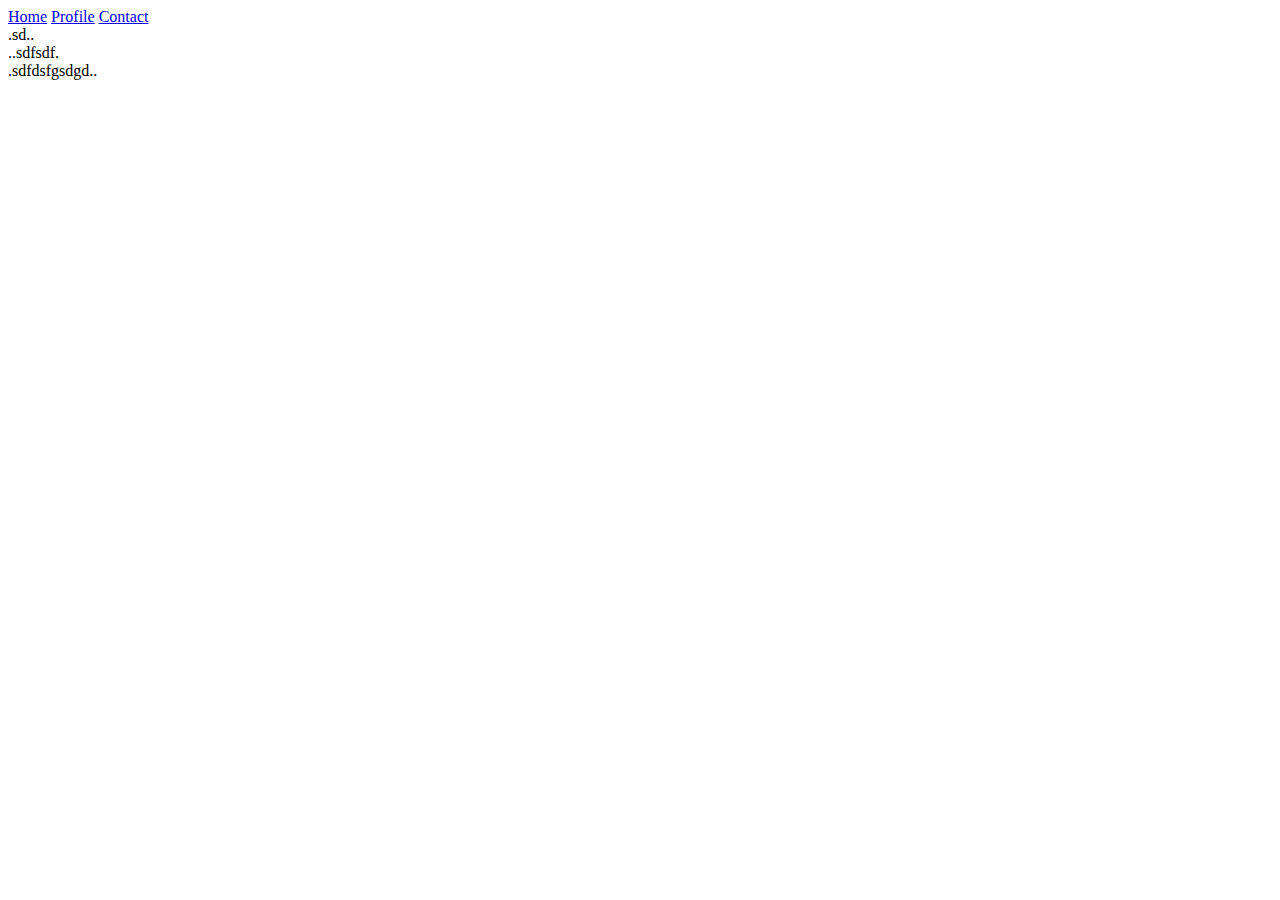
<file: tabs.html>
<!DOCTYPE html>
<html>
<head>
	<title>yes</title>
	<link rel="stylesheet" href="https://stackpath.bootstrapcdn.com/bootstrap/4.1.1/css/bootstrap.min.css" integrity="sha384-WskhaSGFgHYWDcbwN70/dfYBj47jz9qbsMId/iRN3ewGhXQFZCSftd1LZCfmhktB" crossorigin="anonymous">

</head>
<body>
<nav>
  <div class="nav nav-tabs" id="nav-tab" role="tablist">
    <a class="nav-item nav-link" id="nav-home-tab" data-toggle="tab" href="#nav-home" role="tab" aria-controls="nav-home" aria-selected="true">Home</a>
    <a class="nav-item nav-link active" id="nav-profile-tab" data-toggle="tab" href="#nav-profile" role="tab" aria-controls="nav-profile" aria-selected="false">Profile</a>
    <a class="nav-item nav-link" id="nav-contact-tab" data-toggle="tab" href="#nav-contact" role="tab" aria-controls="nav-contact" aria-selected="false">Contact</a>
  </div>
</nav>
<div class="tab-content" id="nav-tabContent">
  <div class="tab-pane fade show active" id="nav-home" role="tabpanel" aria-labelledby="nav-home-tab">.sd..</div>
  <div class="tab-pane fade active" id="nav-profile" role="tabpanel" aria-labelledby="nav-profile-tab">..sdfsdf.</div>
  <div class="tab-pane fade active" id="nav-contact" role="tabpanel" aria-labelledby="nav-contact-tab">.sdfdsfgsdgd..</div>
</div>
</body>
</html>
</file>
